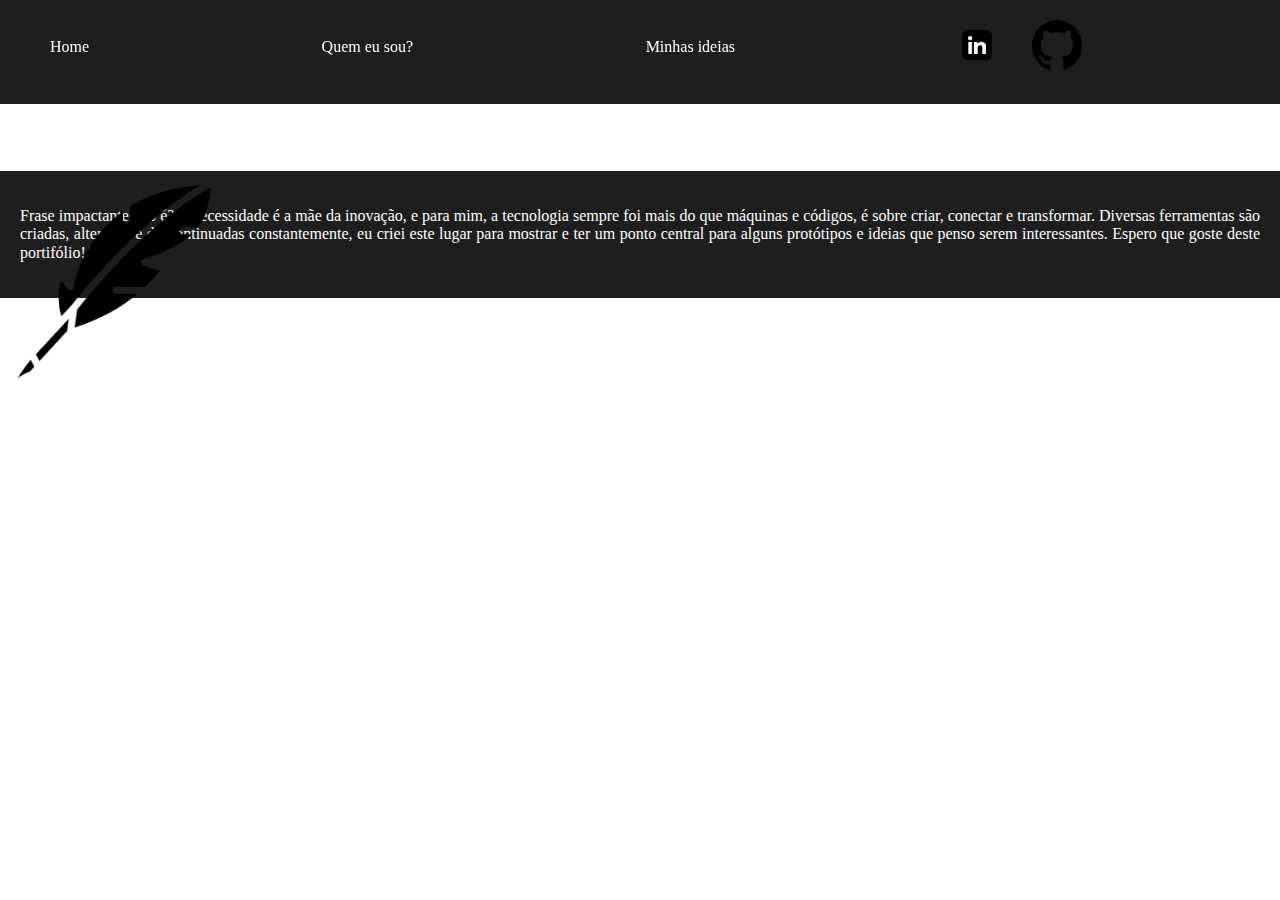
<file: index.html>
<!DOCTYPE html>
<html lang="pt-br">
<head>
    <meta charset="UTF-8">
    <meta name="viewport" content="width=device-width, initial-scale=1.0">
    <link rel="shortcut icon" href="assets/logo.png" type="image/x-icon">
    <link rel="stylesheet" href="css/background_pieces.css">
    <link rel="stylesheet" href="css/home.css">
    <link rel="stylesheet" href="css/style.css">
    <link rel="preconnect" href="https://fonts.googleapis.com">
    <link rel="preconnect" href="https://fonts.gstatic.com" crossorigin>
    <link href="https://fonts.googleapis.com/css2?family=Imperial+Script&display=swap" rel="stylesheet">
    <title>Portifólio</title>
</head>
<body>
    <div class="puzzle-container"></div>
    <div class="headerContainer">
        <header>
            <nav>
                <ul>
                    <li><a href="index.html">Home</a></li>
                    <li><a href="html/about_me.html">Quem eu sou?</a></li>
                    <li><a href="html/my_ideas.html">Minhas ideias</a></li>
                    <div class="headerSocialMedia">
                        <li><img src="assets/linkedin.png" class="img" alt="logo do linkedin, acesse meu linkedin por aqui"></li>
                        <li><img src="assets/github.png"  class="img" alt="logo do github, acesse meus projetos por aqui"></li>
                    </div>
                </ul>
            </nav>
        </header>
    </div>
    <div>
        <div class="mainContainer">
            <h1 class="imperial-script-regular mainMessage"></h1>
            <img src="assets/feather.png" id="feather">

            <div class="contentArea">
                <p> Frase impactante não é? A necessidade é a mãe da inovação, e para mim, a tecnologia sempre foi mais do que máquinas e 
                    códigos, é sobre criar, conectar e transformar.  Diversas ferramentas são criadas, 
                    alteradas e descontinuadas constantemente, eu criei este lugar para mostrar e ter um ponto central para alguns 
                    protótipos e ideias que penso serem interessantes. Espero que goste deste portifólio!😁
                </p>
            </div>
        </div>
    </div>
    <script src="js/main.js" type="module"></script>
</body>
</html>
</file>
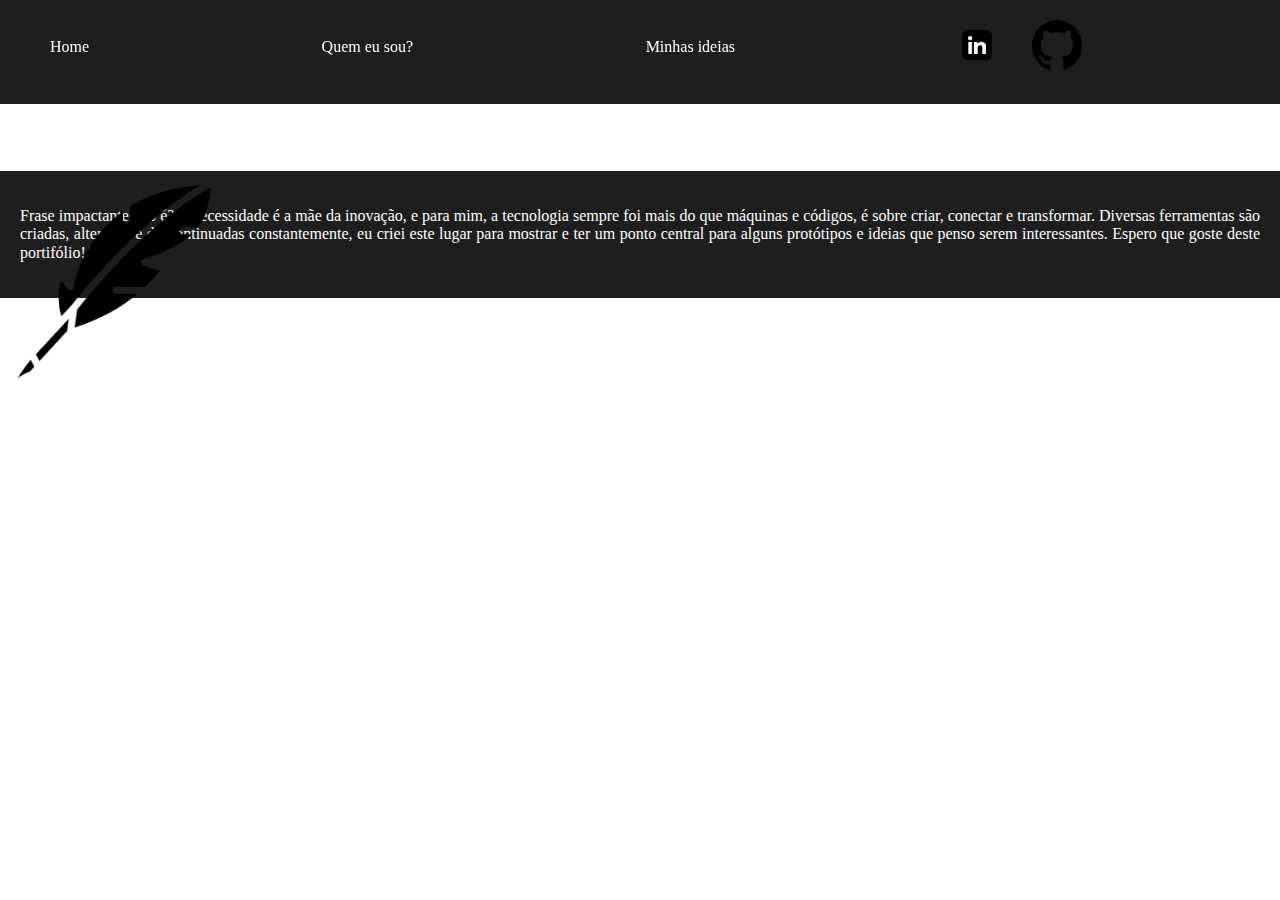
<file: html/index.html>
<!DOCTYPE html>
<html lang="pt-br">
<head>
    <meta charset="UTF-8">
    <meta name="viewport" content="width=device-width, initial-scale=1.0">
    <link rel="shortcut icon" href="/assets/logo.png" type="image/x-icon">
    <link rel="stylesheet" href="/css/background_pieces.css">
    <link rel="stylesheet" href="/css/home.css">
    <link rel="stylesheet" href="/css/style.css">
    <link rel="preconnect" href="https://fonts.googleapis.com">
    <link rel="preconnect" href="https://fonts.gstatic.com" crossorigin>
    <link href="https://fonts.googleapis.com/css2?family=Imperial+Script&display=swap" rel="stylesheet">
    <title>Portifólio</title>
</head>
<body>
    <div class="puzzle-container"></div>
    <div class="headerContainer">
        <header>
            <nav>
                <ul>
                    <li><a href="/html/index.html">Home</a></li>
                    <li><a href="/html/about_me.html">Quem eu sou?</a></li>
                    <li><a href="/html/my_ideas.html">Minhas ideias</a></li>
                    <div class="headerSocialMedia">
                        <li><img src="/assets/linkedin.png" class="img" alt="logo do linkedin, acesse meu linkedin por aqui"></li>
                        <li><img src="/assets/github.png"  class="img" alt="logo do github, acesse meus projetos por aqui"></li>
                    </div>
                </ul>
            </nav>
        </header>
    </div>
    <div>
        <div class="mainContainer">
            <h1 class="imperial-script-regular mainMessage"></h1>
            <img src="/assets/feather.png" id="feather">

            <div class="contentArea">
                <p> Frase impactante não é? A necessidade é a mãe da inovação, e para mim, a tecnologia sempre foi mais do que máquinas e 
                    códigos, é sobre criar, conectar e transformar.  Diversas ferramentas são criadas, 
                    alteradas e descontinuadas constantemente, eu criei este lugar para mostrar e ter um ponto central para alguns 
                    protótipos e ideias que penso serem interessantes. Espero que goste deste portifólio!😁
                </p>
            </div>
        </div>
    </div>
    <script src="/js/main.js" type="module"></script>
</body>
</html>
</file>
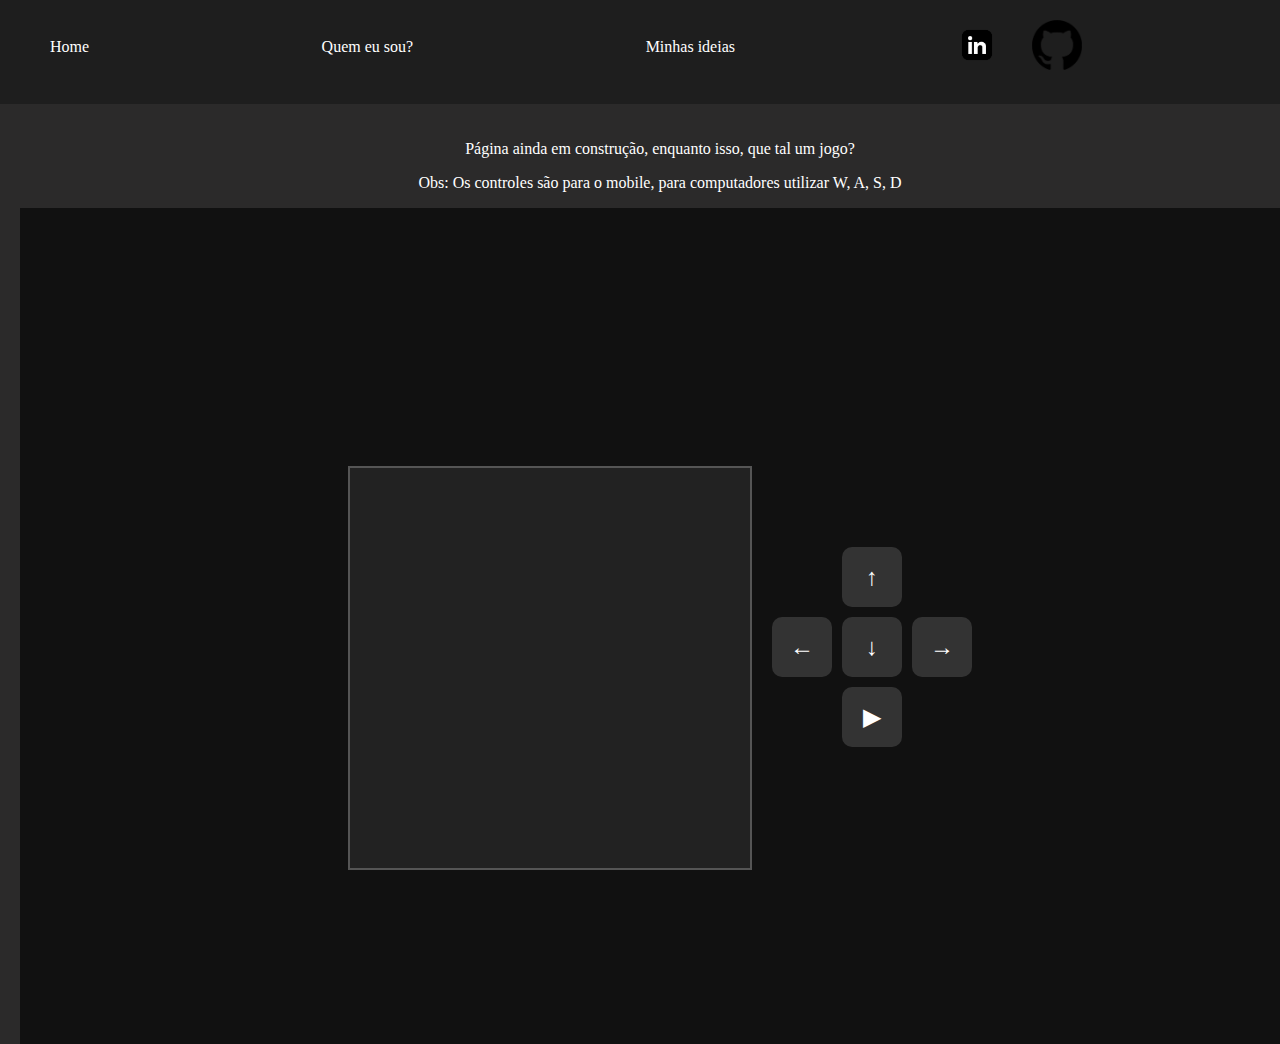
<file: html/my_ideas.html>
<!DOCTYPE html>
<html lang="pt-br">
<head>
    <meta charset="UTF-8">
    <meta name="viewport" content="width=device-width, initial-scale=1.0">
    <link rel="stylesheet" href="/css/style.css">
    <title>Portifólio</title>
</head>
<body>
    <div class="headerContainer">
        <header>
            <nav>
                <ul>
                    <li><a href="/html/index.html">Home</a></li>
                    <li><a href="/html/about_me.html">Quem eu sou?</a></li>
                    <li><a href="/html/my_ideas.html">Minhas ideias</a></li>
                    <div class="headerSocialMedia">
                        <li><img src="/assets/linkedin.png" class="img" alt="logo do linkedin, acesse meu linkedin por aqui"></li>
                        <li><img src="/assets/github.png"  class="img" alt="logo do github, acesse meus projetos por aqui"></li>
                    </div>
                </ul>
            </nav>
        </header>
    </div>
    <div>
        <div class="contentArea underConstruction ">
            <p>Página ainda em construção, enquanto isso, que tal um jogo?</p>
            <p>Obs: Os controles são para o mobile, para computadores utilizar W, A, S, D</p>
            <iframe src="/html/snake_game.html" width="420" height="420" style="border:none;"></iframe>
        </div>
    </div>
</body>
</html>
</file>
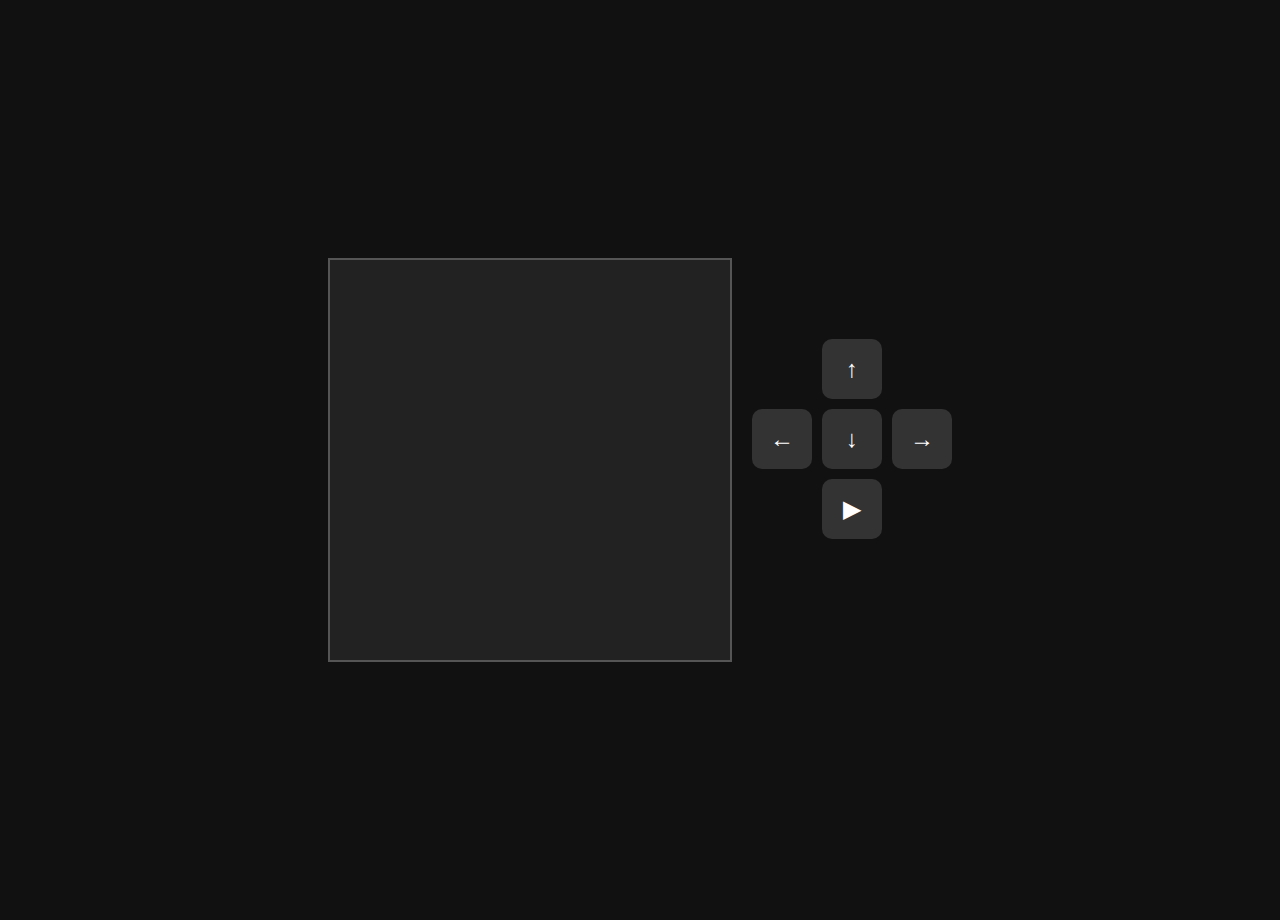
<file: html/snake_game.html>
<!DOCTYPE html>
<html lang="pt-br">
<head>
  <meta charset="UTF-8" />
  <meta name="viewport" content="width=device-width, initial-scale=1.0"/>
  <title>Jogo da Cobrinha</title>
  <style>
    body {
      background-color: #111;
      color: white;
      font-family: sans-serif;
      display: flex;
      justify-content: center;
      align-items: center;
      height: 100vh;
      margin: 0;
      padding: 10px;
      overflow: hidden;
    }

    .container {
      display: flex;
      flex-direction: row;
      gap: 20px;
      align-items: center;
      flex-wrap: wrap;
    }

    canvas {
      background-color: #222;
      border: 2px solid #555;
      width: 90vw;
      height: 90vw;
      max-width: 400px;
      max-height: 400px;
      image-rendering: pixelated;
    }

    .controls {
      display: flex;
      flex-direction: column;
      align-items: center;
      gap: 10px;
    }

    .controls-row {
      display: flex;
      gap: 10px;
    }

    .controls button {
      width: 60px;
      height: 60px;
      font-size: 24px;
      border: none;
      border-radius: 10px;
      background-color: #333;
      color: white;
      cursor: pointer;
    }

    .pause-btn {
      padding: 10px 20px;
      font-size: 18px;
      background-color: #555;
    }

    @media (max-width: 600px) {
      .container {
        flex-direction: column;
      }
    }
  </style>
</head>
<body>
  <div class="container">
    <canvas id="game" width="200" height="200"></canvas>

    <div class="controls">
      <button id="up">↑</button>
      <div class="controls-row">
        <button id="left">←</button>
        <button id="down">↓</button>
        <button id="right">→</button>
      </div>
      <button id="pause" class="pause-btn">▶</button>
      <p id="gameInfo"></p>
    </div>
  </div>

  <script>
    const canvas = document.getElementById('game');
    const ctx = canvas.getContext('2d');

    const gridSize = 10;
    const tileCount = canvas.width / gridSize;

    let snake = [{ x: 10, y: 10 }];
    let dx = 1;
    let dy = 0;
    let apple = { x: 5, y: 5 };
    let playing = false;
    let gameLoop;

    function drawGame() {
      if (!playing) return;

      const head = { x: snake[0].x + dx, y: snake[0].y + dy };

      if (
        head.x < 0 || head.x >= tileCount ||
        head.y < 0 || head.y >= tileCount ||
        snake.some(s => s.x === head.x && s.y === head.y)
      ) {
        document.getElementById('gameInfo').textContent = 'Fim de Jogo!';
        resetGame();
        return;
      }

      snake.unshift(head);

      if (head.x === apple.x && head.y === apple.y) {
        apple = {
          x: Math.floor(Math.random() * tileCount),
          y: Math.floor(Math.random() * tileCount),
        };
      } else {
        snake.pop();
      }

      ctx.fillStyle = '#222';
      ctx.fillRect(0, 0, canvas.width, canvas.height);

      ctx.fillStyle = 'red';
      ctx.fillRect(apple.x * gridSize, apple.y * gridSize, gridSize, gridSize);

      ctx.fillStyle = 'lime';
      snake.forEach(part => {
        ctx.fillRect(part.x * gridSize, part.y * gridSize, gridSize, gridSize);
      });
    }

    function resetGame() {
      snake = [{ x: 10, y: 10 }];
      dx = 1;
      dy = 0;
      apple = { x: 5, y: 5 };
      playing = false;
      clearInterval(gameLoop);
      document.getElementById('pause').textContent = '▶';
      setTimeout(() => {
        document.getElementById('gameInfo').textContent = '';
      }, 5000);
    }

    function startGame() {
      if (playing) return;
      playing = true;
      gameLoop = setInterval(drawGame, 100);
    }

    function togglePause() {
      if (!playing) {
        startGame();
        document.getElementById('pause').textContent = '⏸';
      } else {
        playing = false;
        clearInterval(gameLoop);
        document.getElementById('pause').textContent = '▶';
      }
    }

    document.addEventListener('keydown', e => {
      if (e.key === 'w' && dy === 0) { dx = 0; dy = -1; }
      else if (e.key === 's' && dy === 0) { dx = 0; dy = 1; }
      else if (e.key === 'a' && dx === 0) { dx = -1; dy = 0; }
      else if (e.key === 'd' && dx === 0) { dx = 1; dy = 0; }
    });

    document.getElementById('up').addEventListener('touchstart', () => { if (dy === 0) { dx = 0; dy = -1; } });
    document.getElementById('down').addEventListener('touchstart', () => { if (dy === 0) { dx = 0; dy = 1; } });
    document.getElementById('left').addEventListener('touchstart', () => { if (dx === 0) { dx = -1; dy = 0; } });
    document.getElementById('right').addEventListener('touchstart', () => { if (dx === 0) { dx = 1; dy = 0; } });

    document.getElementById('pause').addEventListener('click', togglePause);
    
  </script>
</body>
</html>
</file>
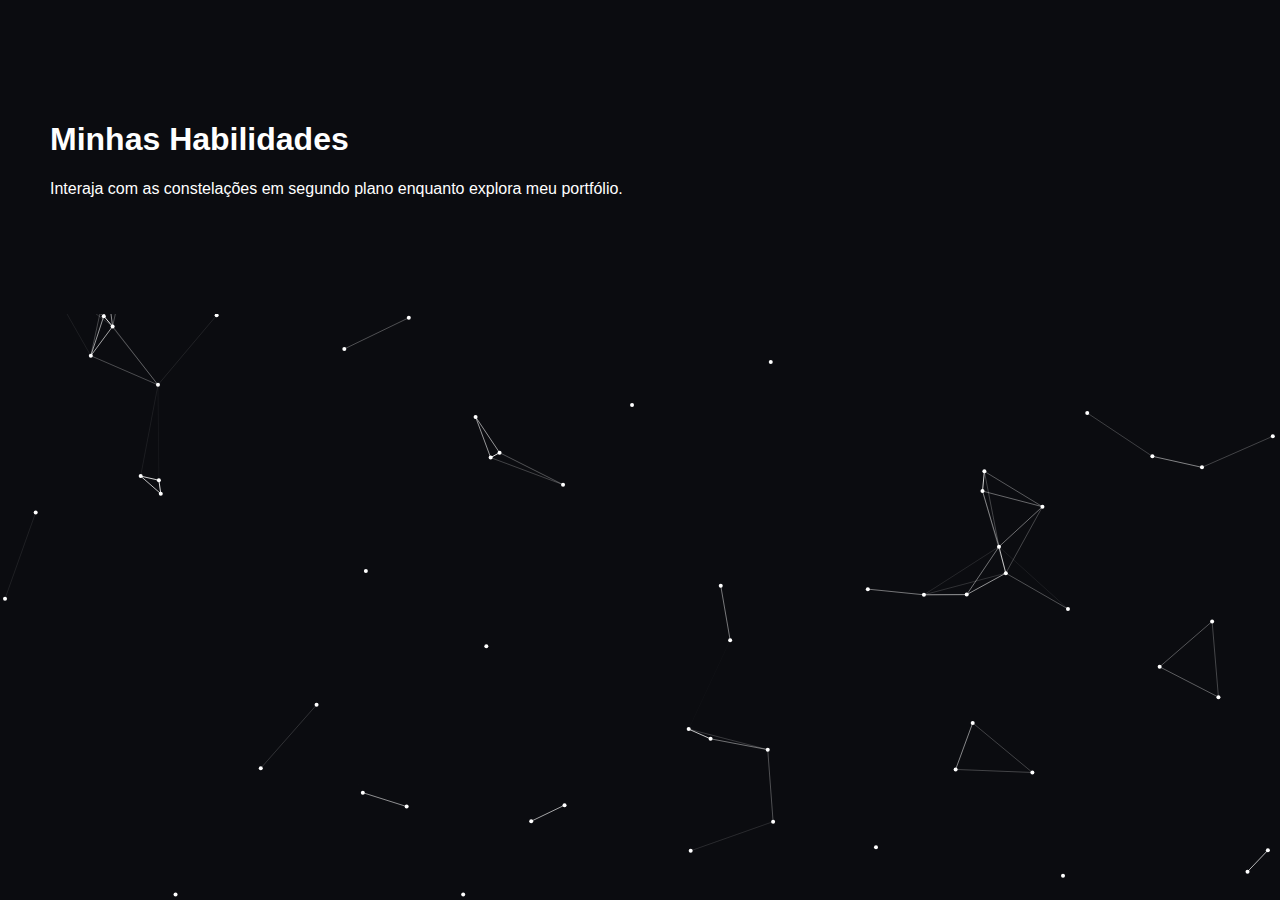
<file: html/teste.html>
<!DOCTYPE html>
<html lang="pt-br">
<head>
  <meta charset="UTF-8">
  <title>Fundo de Constelações</title>
  <style>
    html, body {
      margin: 0;
      padding: 0;
      overflow: hidden;
      background: #0b0c10;
    }

    canvas {
      display: block;
      position: absolute;
      top: 0;
      left: 0;
      z-index: -1;
    }

    .content {
      position: relative;
      color: white;
      padding: 100px 50px;
      font-family: sans-serif;
      z-index: 1;
    }
  </style>
</head>
<body>
  <canvas id="constellationCanvas"></canvas>

  <div class="content">
    <h1>Minhas Habilidades</h1>
    <p>Interaja com as constelações em segundo plano enquanto explora meu portfólio.</p>
  </div>

  <script>
    const canvas = document.getElementById('constellationCanvas');
    const ctx = canvas.getContext('2d');

    let width = canvas.width = window.innerWidth;
    let height = canvas.height = window.innerHeight;

    const stars = [];
    const numStars = 100;
    const maxDist = 100;

    let mouse = { x: null, y: null };

    for (let i = 0; i < numStars; i++) {
      stars.push({
        x: Math.random() * width,
        y: Math.random() * height,
        vx: (Math.random() - 0.5) * 0.5,
        vy: (Math.random() - 0.5) * 0.5
      });
    }

    window.addEventListener('mousemove', e => {
      mouse.x = e.clientX;
      mouse.y = e.clientY;
    });

    window.addEventListener('resize', () => {
      width = canvas.width = window.innerWidth;
      height = canvas.height = window.innerHeight;
    });

    function animate() {
      ctx.clearRect(0, 0, width, height);

      // atualizar e desenhar estrelas
      for (let i = 0; i < numStars; i++) {
        const star = stars[i];

        star.x += star.vx;
        star.y += star.vy;

        if (star.x < 0 || star.x > width) star.vx *= -1;
        if (star.y < 0 || star.y > height) star.vy *= -1;

        ctx.beginPath();
        ctx.arc(star.x, star.y, 2, 0, Math.PI * 2);
        ctx.fillStyle = '#ffffff';
        ctx.fill();
      }

      for (let i = 0; i < numStars; i++) {
        for (let j = i + 1; j < numStars; j++) {
          const a = stars[i];
          const b = stars[j];
          const dx = a.x - b.x;
          const dy = a.y - b.y;
          const dist = Math.sqrt(dx * dx + dy * dy);

          if (dist < maxDist) {
            ctx.beginPath();
            ctx.moveTo(a.x, a.y);
            ctx.lineTo(b.x, b.y);
            ctx.strokeStyle = 'rgba(255, 255, 255,' + (1 - dist / maxDist) + ')';
            ctx.stroke();
          }
        }
      }

      if (mouse.x !== null && mouse.y !== null) {
        for (let i = 0; i < numStars; i++) {
          const star = stars[i];
          const dx = mouse.x - star.x;
          const dy = mouse.y - star.y;
          const dist = Math.sqrt(dx * dx + dy * dy);

          if (dist < maxDist) {
            ctx.beginPath();
            ctx.moveTo(mouse.x, mouse.y);
            ctx.lineTo(star.x, star.y);
            ctx.strokeStyle = 'rgba(255,255,255,' + (1 - dist / maxDist) + ')';
            ctx.stroke();
          }
        }
      }

      requestAnimationFrame(animate);
    }

    animate();
  </script>
</body>
</html>
</file>
<file: css/background_pieces.css>
.puzzle-container {
    position: fixed;
    top: 0;
    left: 0;
    width: 100%;
    height: 100%;
    z-index: -1;
    pointer-events: none;
    overflow: hidden;
}

.puzzle-piece {
    position: absolute;
    transition: transform 0.1s;
    user-select: none;
    z-index: 1;
    pointer-events: none;
}

.puzzle-piece.underneath {
    z-index: 0;
    pointer-events: none;
    opacity: 0.7;
}

.puzzle-piece:active {
    cursor: grabbing;
}
</file>
<file: css/home.css>
.mainContainer {
  height: 400px;
}

.imperial-script-regular {
  font-family: "Imperial Script", cursive;
  font-weight: 400;
  font-style: normal;
}

.mainMessage {
  position: relative;
  text-align: center;
  font-size: 100px;
  white-space: pre-wrap;
}

#tecWord {
  position: relative;
  right: 125px;
}

#evolutionWord {
  position: relative;
  left: 125px;
}

#feather {
  width: 25vh;
  height: 25vh;
  position: absolute;
  animation-name: movingFeather;
  animation-iteration-count: infinite;
  animation-duration: 1s;
  animation-timing-function: linear;
}

#tecWord {
    position: relative;
    right: 125px;
    color: black;
}

#evoWord {
    position: relative;
    left: 125px;
    color: black;
}

@keyframes movingFeather {
  0% {
    transform: rotate(0deg);
  }
  25% {
    transform: rotate(25deg);
  }
  50% {
    transform: rotate(0deg);
  }
  75% {
    transform: rotate(25deg);
  }
  100% {
    transform: rotate(0deg);
  }
}
</file>
<file: css/style.css>
body {
    margin: 0;
    background-color: white;
    overflow-x: hidden;
}

.container {
    color: white;
}

.contentArea {
    text-align: justify;
    background-color: rgb(30, 30, 30);
    color: white;
    padding: 20px;
}

.headerContainer {
    position: sticky;
    background-color: rgb(30, 30, 30);
    color: white;
    margin: 0;
    padding: 20px;
    top: 0;
    z-index: 1000;
}

.headerContainer ul {
    margin: 0;
    padding: 0;
    display:grid;
    grid: auto auto / auto auto auto auto; 
    grid-gap: 10px; 
    width: 100%;
    align-items: center;
}

.headerContainer header ul li {
    list-style: none;
    margin: 0 15px 0 15px;
}

.headerContainer ul li a {
    color: white;
    text-decoration: none;
    transition: font-size 1s ease-in-out;
    transition: border 0.5s ease;
    position: relative;
    padding: 15px;
    border: none;
}

.headerContainer header ul li a::before,
.headerContainer header ul li a::after {
    content: "";
    position: absolute;
    top: 0;
    bottom: 0;
    width: 4px;
    background: repeating-linear-gradient(
      to bottom,
      rgb(255, 255, 255),
      rgb(255, 255, 255) 5px,
      transparent 5px,
      transparent 10px
    );
    background-position: 0 0;
    opacity: 0;
    transition: opacity 0.3s ease;
    pointer-events: none;
}

.headerContainer header ul li a::before {
    left: 0;
}
.headerContainer header ul li a::after {
    right: 0;
}


.headerContainer header ul li a:hover::before,
.headerContainer header ul li a:hover::after {
    opacity: 1;
    animation: scrollBorder 1s linear infinite;
}

@keyframes scrollBorder {
    0% {
      background-position: 0 0;
    }
    100% {
      background-position: 0 10px;
    }
  }

.headerSocialMedia {
    position: relative;
    display: flex;
}

.img {
    width: 50px;
    height: 50px;
}

.img:hover {
    padding: 5px;
    transition: 0.5s;
    filter:invert();
}


.underConstruction {
    text-align: center;
    height: 100vh;
    width: 100vw;
    background-color: rgb(43, 42, 42);
    overflow: hidden;
}

.underConstruction iframe {
    width: 100vw;
    height: 100%;
}
</file>
